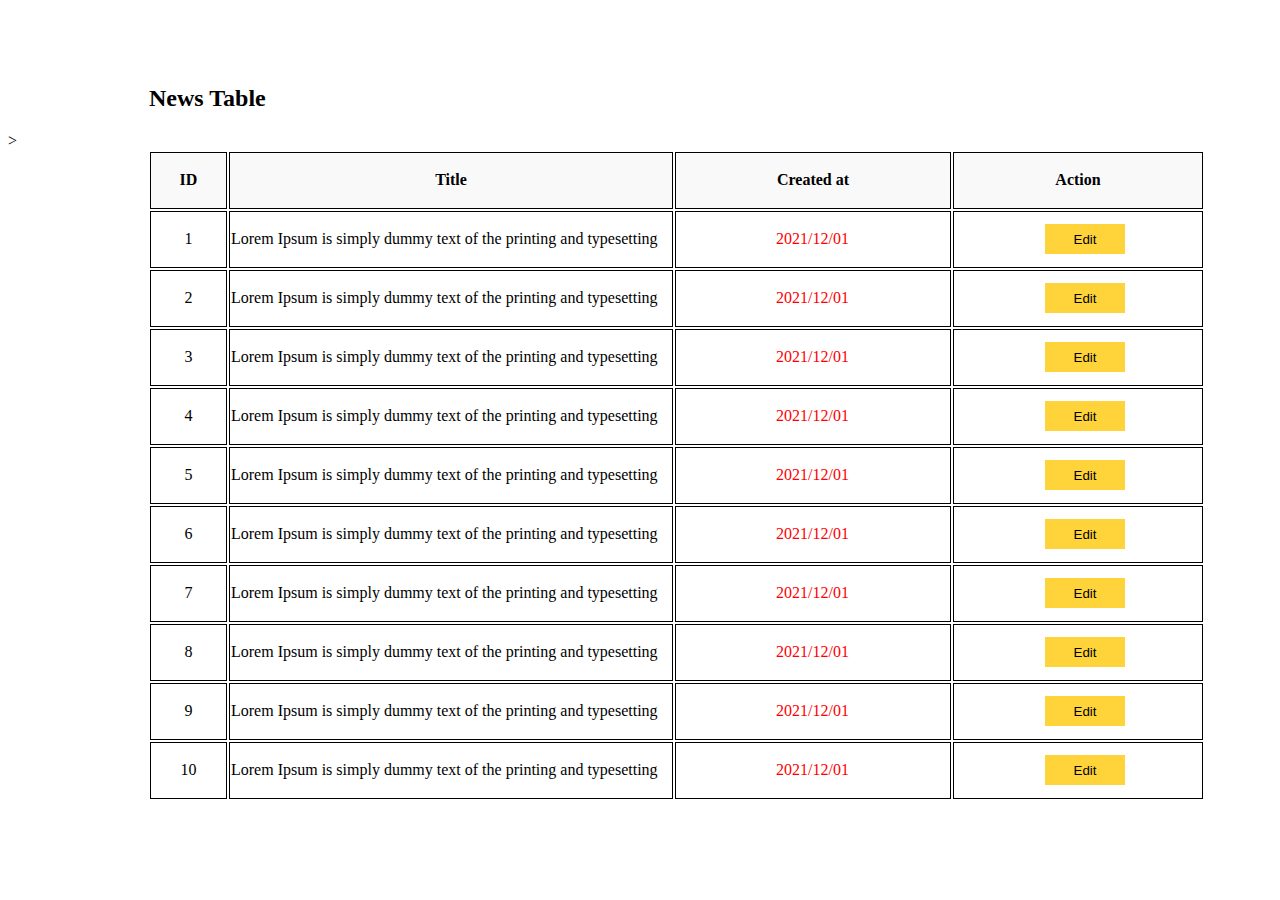
<file: index.html>
<!DOCTYPE html>
<html lang="en">

<head>
    <meta charset="UTF-8">
    <meta name="viewport" content="width=device-width, initial-scale=1.0">
    <link rel="stylesheet" href="style.css">
    <title>Document</title>
</head>

<body>
    <h2>News Table</h2>
    <table>
        <thead>
            <tr>

                <th class="wep">
                    ID
                </th>
                <th>
                    Title
                </th>
                <th class="omeg">
                    Created at
                </th>
                <th class="lorem">
                    Action
                </th>

            </tr>
            <tr>
                
                <td class="orem">
                    1
                </td>
                
                <td>
                    Lorem Ipsum is simply dummy text of the printing and typesetting
                </td>
                <td class="op">
                    2021/12/01
                </td>
               
                <td  class="box">
                   <button>Edit</button> 
                </td>

            </tr>
            <tr>
                <td class="orem">
                    2
                </td>
                <td>
                    Lorem Ipsum is simply dummy text of the printing and typesetting
                </td>
                <td class="op">
                    2021/12/01
                </td>
               
                <td class="box">
                   <button> Edit</button>
                </td>

            </tr>
            <tr>
                <td class="orem">
                    3
                </td>
                <td>
                    Lorem Ipsum is simply dummy text of the printing and typesetting
                </td>
                <td class="op">
                    2021/12/01
                </td>
               
                <td class="box">
                    <button>Edit</button>
                </td>
            </tr>
            <tr>
                <td class="orem">
                    4
                </td>
                <td>
                    Lorem Ipsum is simply dummy text of the printing and typesetting
                </td>
                <td class="op">
                    2021/12/01
                </td>
            <td class="box">
                <button>Edit</button>
            </td>
            <tr>
                <td class="orem">
                    5
                </td>
                <td>
                    Lorem Ipsum is simply dummy text of the printing and typesetting
                </td>
                <td class="op">
                    2021/12/01
                </td>
               
                <td class="box">
                    <button>Edit</button>
                </td>

            </tr>
            <tr>
                <td class="orem">
                    6
                </td>
                <td>
                    Lorem Ipsum is simply dummy text of the printing and typesetting
                </td>
                <td class="op">
                    2021/12/01
                </td>
               
                <td class="box">
                   <button> Edit</button>
                </td>

            </tr>
            <tr>
                <td class="orem">
                    7
                </td>
                <td>
                    Lorem Ipsum is simply dummy text of the printing and typesetting
                </td>
                <td class="op">
                    2021/12/01
                </td>
               
                <td class="box">
                    <button>Edit</button>
                </td>

            </tr>
            <tr>
                <td class="orem">
                    8
                </td>
                <td>
                    Lorem Ipsum is simply dummy text of the printing and typesetting
                </td>
                <td class="op">
                    2021/12/01
                </td>
               
                <td class="box">
                    <button>Edit</button>
                </td>

            </tr>
       
            <tr>
                <td class="orem">
                    9
                </td>
                <td>
                    Lorem Ipsum is simply dummy text of the printing and typesetting
                </td>
                <td class="op">
                    2021/12/01
                </td>
               
                <td class="box">
                    <button>Edit</button>
                </td>

            </tr>
            <tr>
                <td class="orem">
                    10
                </td>
                <td>
                    Lorem Ipsum is simply dummy text of the printing and typesetting
                </td>
                <td class="op">
                    2021/12/01
                </td>
               
                <td class="box">
                    <button >Edit</button>
                    
                    
                </td>>
              

            </tr>

        </thead>
    </table>

</body>

</html>
</file>
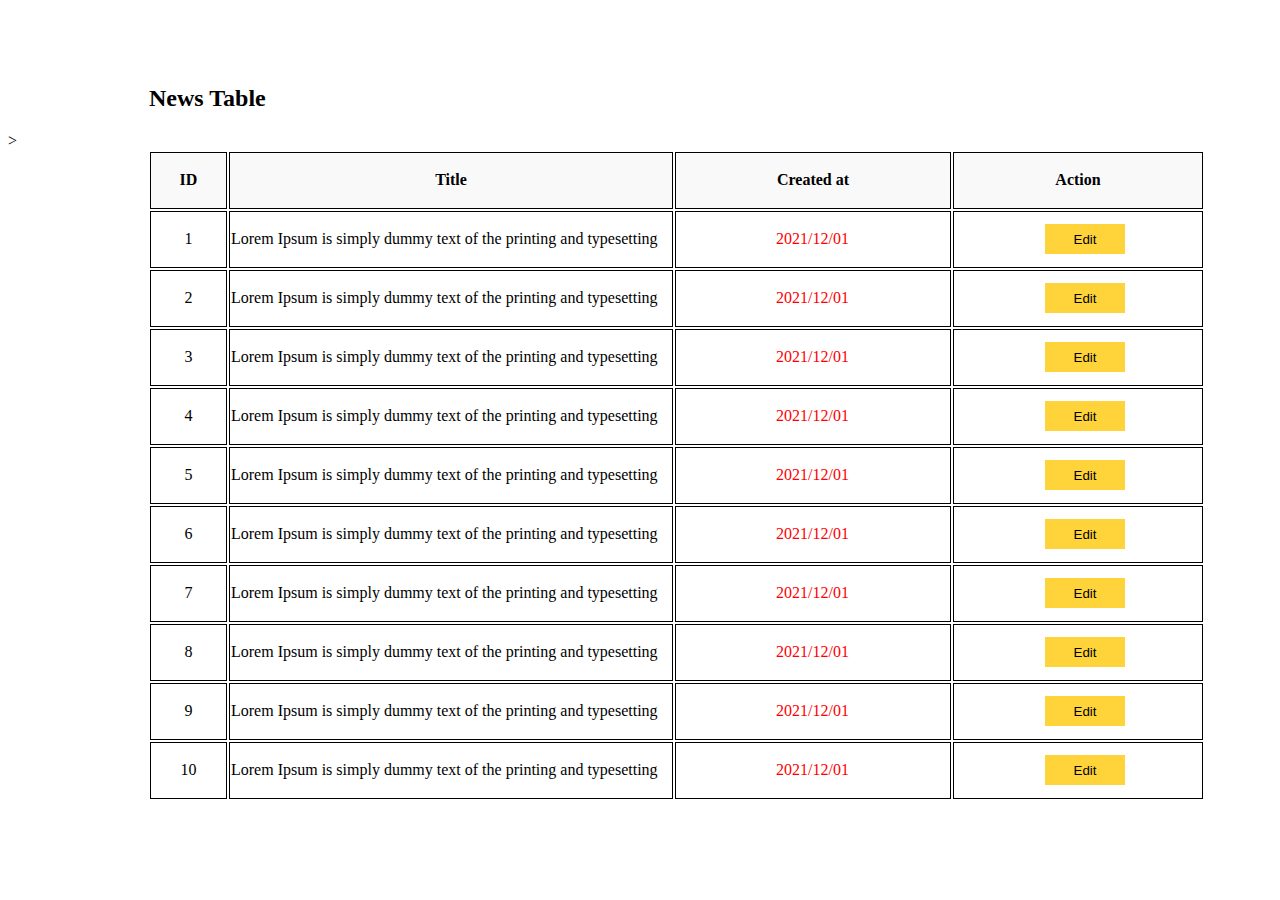
<file: cxcss.html>
<!DOCTYPE html>
<html lang="en">

<head>
    <meta charset="UTF-8">
    <meta name="viewport" content="width=device-width, initial-scale=1.0">
    <link rel="stylesheet" href="style.css">
    <title>Document</title>
</head>

<body>
    <h2>News Table</h2>
    <table>
        <thead>
            <tr>

                <th class="wep">
                    ID
                </th>
                <th>
                    Title
                </th>
                <th class="omeg">
                    Created at
                </th>
                <th class="lorem">
                    Action
                </th>

            </tr>
            <tr>
                
                <td class="orem">
                    1
                </td>
                
                <td>
                    Lorem Ipsum is simply dummy text of the printing and typesetting
                </td>
                <td class="op">
                    2021/12/01
                </td>
               
                <td  class="box">
                   <button>Edit</button> 
                </td>

            </tr>
            <tr>
                <td class="orem">
                    2
                </td>
                <td>
                    Lorem Ipsum is simply dummy text of the printing and typesetting
                </td>
                <td class="op">
                    2021/12/01
                </td>
               
                <td class="box">
                   <button> Edit</button>
                </td>

            </tr>
            <tr>
                <td class="orem">
                    3
                </td>
                <td>
                    Lorem Ipsum is simply dummy text of the printing and typesetting
                </td>
                <td class="op">
                    2021/12/01
                </td>
               
                <td class="box">
                    <button>Edit</button>
                </td>
            </tr>
            <tr>
                <td class="orem">
                    4
                </td>
                <td>
                    Lorem Ipsum is simply dummy text of the printing and typesetting
                </td>
                <td class="op">
                    2021/12/01
                </td>
            <td class="box">
                <button>Edit</button>
            </td>
            <tr>
                <td class="orem">
                    5
                </td>
                <td>
                    Lorem Ipsum is simply dummy text of the printing and typesetting
                </td>
                <td class="op">
                    2021/12/01
                </td>
               
                <td class="box">
                    <button>Edit</button>
                </td>

            </tr>
            <tr>
                <td class="orem">
                    6
                </td>
                <td>
                    Lorem Ipsum is simply dummy text of the printing and typesetting
                </td>
                <td class="op">
                    2021/12/01
                </td>
               
                <td class="box">
                   <button> Edit</button>
                </td>

            </tr>
            <tr>
                <td class="orem">
                    7
                </td>
                <td>
                    Lorem Ipsum is simply dummy text of the printing and typesetting
                </td>
                <td class="op">
                    2021/12/01
                </td>
               
                <td class="box">
                    <button>Edit</button>
                </td>

            </tr>
            <tr>
                <td class="orem">
                    8
                </td>
                <td>
                    Lorem Ipsum is simply dummy text of the printing and typesetting
                </td>
                <td class="op">
                    2021/12/01
                </td>
               
                <td class="box">
                    <button>Edit</button>
                </td>

            </tr>
       
            <tr>
                <td class="orem">
                    9
                </td>
                <td>
                    Lorem Ipsum is simply dummy text of the printing and typesetting
                </td>
                <td class="op">
                    2021/12/01
                </td>
               
                <td class="box">
                    <button>Edit</button>
                </td>

            </tr>
            <tr>
                <td class="orem">
                    10
                </td>
                <td>
                    Lorem Ipsum is simply dummy text of the printing and typesetting
                </td>
                <td class="op">
                    2021/12/01
                </td>
               
                <td class="box">
                    <button >Edit</button>
                    
                    
                </td>>
              

            </tr>

        </thead>
    </table>

</body>

</html>
</file>
<file: style.css>
*{
box-sizing: border-box;
}

h2{
    margin-top: 85px;
    margin-left: 141px;
}
table{
    padding-left: 140px;
}

th{
    border: 1px solid ;
    width: 300px;
    background-color: #f9f9f9;
}
td{
    border: 1px solid;
    
    width: 444px;
    
}
.orem{
    width: 77px;
    height: 57px;
    text-align: center;
    
    
}
    .wep{
        width: 77px;
        height: 57px;
        
       
    }
    .op{
        padding-left: 100px;
        width: 276px;
        color: red;
        border-color: black;
    }
.box{
    width: 250px;
}
    button{
        background-color:#FFd43a;
        width: 80px;
    margin-left: 90px;
    border: none;
    height: 30px;
    }
    .omeg{
        width: 276px;
    }
    .lorem{
        width: 250px;
    }
</file>
